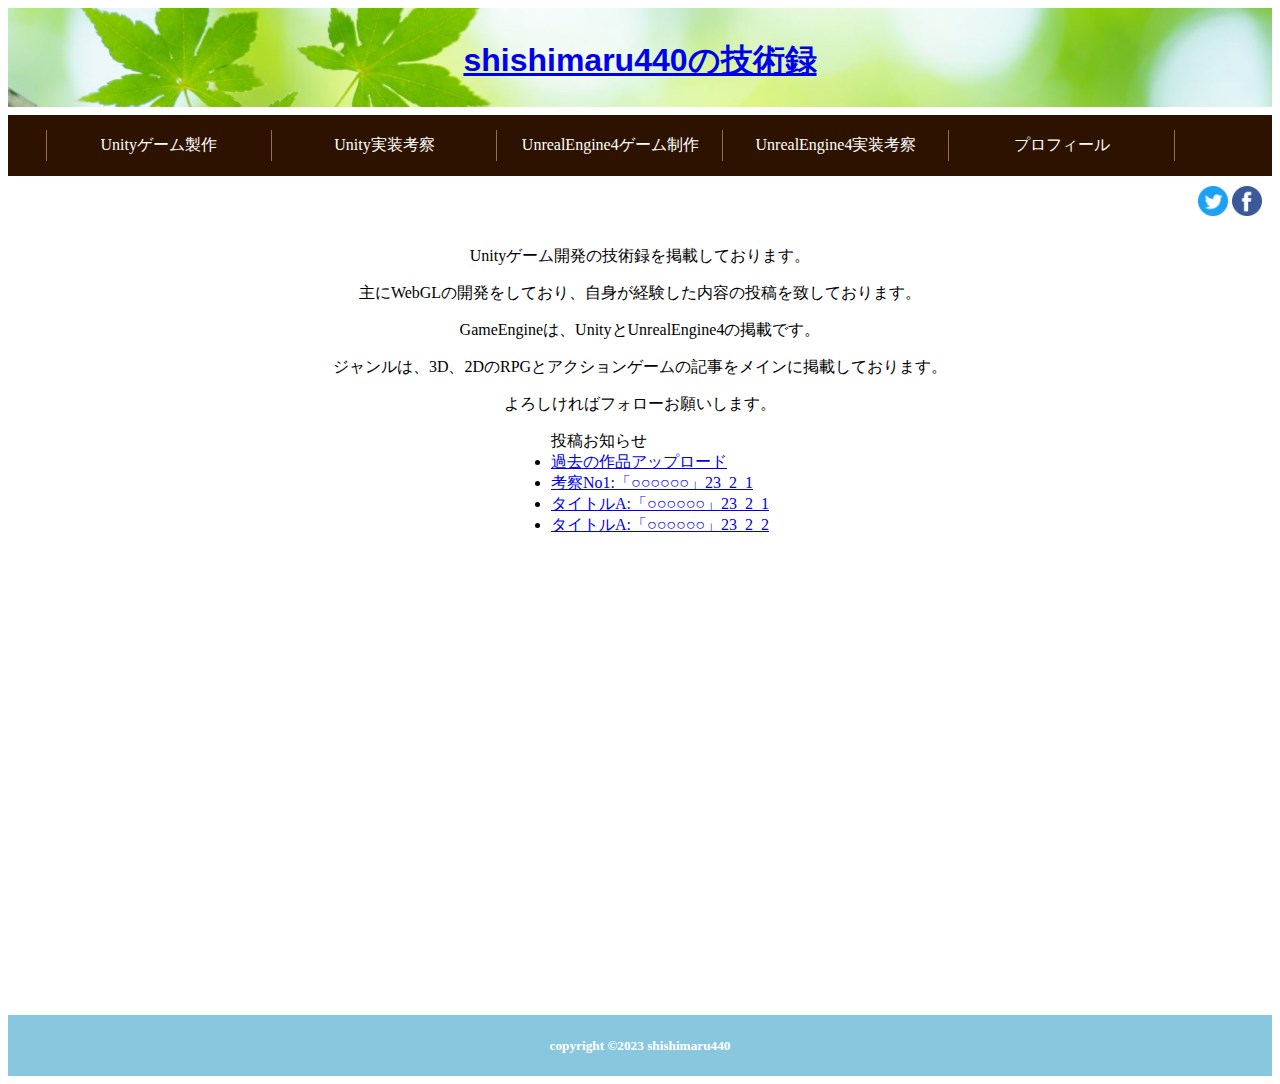
<file: index.html>
<!DOCTYPE html>
<html lang="ja">

  <head>
    <!-- Google tag (gtag.js) -->
<script async src="https://www.googletagmanager.com/gtag/js?id=G-H53C5B7P2W"></script>
<script>
  window.dataLayer = window.dataLayer || [];
  function gtag(){dataLayer.push(arguments);}
  gtag('js', new Date());

  gtag('config', 'G-H53C5B7P2W');
</script>
    <meta charset="UTF-8">
    <meta http-equiv="X-UA-Compatible" content="IE=edge">
    <meta name="viewport" content="width=device-width, initial-scale=1.0">
    <!-- ファビコン -->
    <link rel="shortcut icon" href="image/favicon.png" >
    <link rel="stylesheet" href="css/topstyle.css">
    <title>shishimaru440の技術録</title>
  </head>

  <body>
    <header>
      <div class="image-text">
        <p><a href="index.html">shishimaru440の技術録</a></p>
        <img src="image/5.jpg" width="100%" height="100%" alt="">
      </div>
      <nav id="g_navi">
        <ul>
          <li><a href="unityblog.html">Unityゲーム製作</a> </li>
          <li><a href="unityexp.html">Unity実装考察</a></li>
          <li><a href="UE4blog.html">UnrealEngine4ゲーム制作</a></li>
          <li><a href="UE4exp.html">UnrealEngine4実装考察</a></li>
          <li><a href="profile.html">プロフィール</a></li>
        </ul>
      </nav>
    </header>
    <div class="wrapper">
    <main>
      <div class="icon-position">
        <a href="https://twitter.com/615QpvEdoSRGPGK" target="_blank" rel="noopener noreferrer">
          <img src="image/Twitter.png" width="30px" height="30px" alt=""></a>
        <a href="https://www.facebook.com/profile.php?id=100021890242567" target="_blank" rel="noopener noreferrer">
          <img src="image/Facebook.png" width="30px" height="30px" alt=""></a>
      </div>
      <div class="main-text">
        <p>Unityゲーム開発の技術録を掲載しております。</p>
        <p>主にWebGLの開発をしており、自身が経験した内容の投稿を致しております。</p>
        <p>GameEngineは、UnityとUnrealEngine4の掲載です。</p>
        <p>ジャンルは、3D、2DのRPGとアクションゲームの記事をメインに掲載しております。</p>
        <p> よろしければフォローお願いします。</p>
      </div>
      <ul class="info-menu">
        <div>投稿お知らせ
          <li><a href="games.html"> 過去の作品アップロード</a>
          </li>
          <li><a href="unityexp23-2-1.html"> 考察No1:「○○○○○○」23_2_1</a>
          </li>
          <li><a href="#"> タイトルA:「○○○○○○」23_2_1</a>
          </li>
          <li><a href="#"> タイトルA:「○○○○○○」23_2_2</a>
          </li>
        </div>
      </ul>
    </main>
    <footer>
      <h5>copyright &copy;2023 shishimaru440</h5>
    </footer>
  </div>
  </body>

</html>
</file>
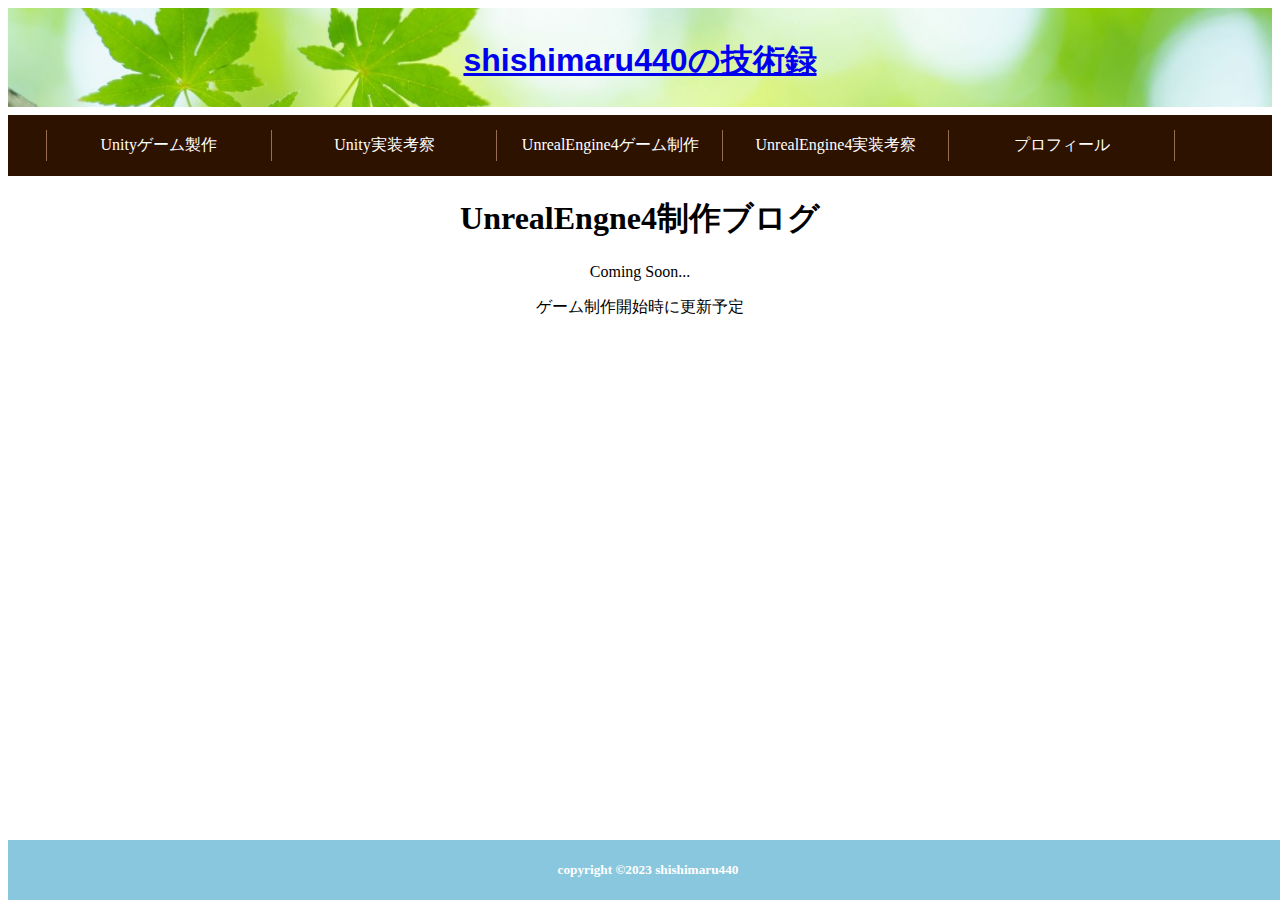
<file: UE4blog.html>
<!DOCTYPE html>
<html lang="ja">

  <head>
    <meta charset="UTF-8">
    <meta http-equiv="X-UA-Compatible" content="IE=edge">
    <meta name="viewport" content="width=device-width, initial-scale=1.0">
    <!-- ファビコン -->
    <link rel="shortcut icon" href="image/favicon.png">
    <link rel="stylesheet" href="css/selectstyle.css">
    <title>shishimaru440のの技術録</title>
  </head>

  <body>
    <header>
      <div class="image-text">
        <p><a href="index.html">shishimaru440の技術録</a></p>
        <img src="image/5.jpg" width="100%" height="100%" alt="">
      </div>
      <nav id="g_navi">
        <ul>
          <li><a href="unityblog.html">Unityゲーム製作</a> </li>
          <li><a href="unityexp.html">Unity実装考察</a></li>
          <li><a href="UE4blog.html">UnrealEngine4ゲーム制作</a></li>
          <li><a href="UE4exp.html">UnrealEngine4実装考察</a></li>
          <li><a href="profile.html">プロフィール</a></li>
        </ul>
      </nav>
    </header>
    <main>
      <h1>UnrealEngne4制作ブログ</h1>
      <div class="main-text">
        <p>Coming Soon...</p>
        <p>ゲーム制作開始時に更新予定</p>
      </div>
    </main>
    <footer>
      <h5>copyright &copy;2023 shishimaru440</h5>
    </footer>
  </body>

</html>
</file>
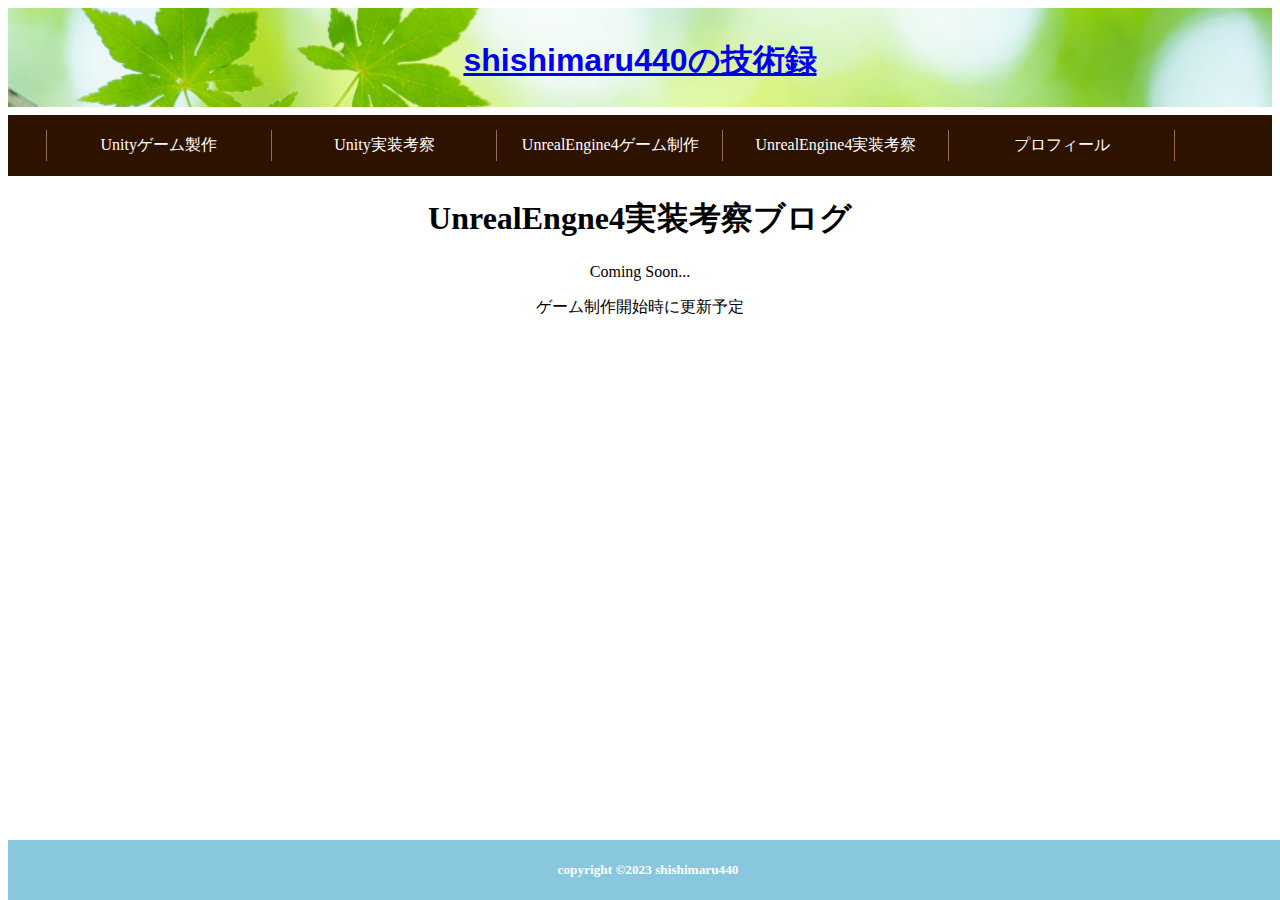
<file: UE4exp.html>
<!DOCTYPE html>
<html lang="ja">

  <head>
    <meta charset="UTF-8">
    <meta http-equiv="X-UA-Compatible" content="IE=edge">
    <meta name="viewport" content="width=device-width, initial-scale=1.0">
    <!-- ファビコン -->
    <link rel="shortcut icon" href="image/favicon.png">
    <link rel="stylesheet" href="css/selectstyle.css">
    <title>shishimaru440の技術録</title>
  </head>

  <body>
    <header>
      <div class="image-text">
        <p><a href="index.html">shishimaru440の技術録</a></p>
        <img src="image/5.jpg" width="100%" height="100%" alt="">
      </div>
      <nav id="g_navi">
        <ul>
          <li><a href="unityblog.html">Unityゲーム製作</a> </li>
          <li><a href="unityexp.html">Unity実装考察</a></li>
          <li><a href="UE4blog.html">UnrealEngine4ゲーム制作</a></li>
          <li><a href="UE4exp.html">UnrealEngine4実装考察</a></li>
          <li><a href="profile.html">プロフィール</a></li>
        </ul>
      </nav>
    </header>
    <main>
      <h1>UnrealEngne4実装考察ブログ</h1>
      <div class="main-text">
        <p>Coming Soon...</p>
        <p>ゲーム制作開始時に更新予定</p>
      </div>
    </main>
    <footer>
      <h5>copyright &copy;2023 shishimaru440</h5>
    </footer>
  </body>

</html>
</file>
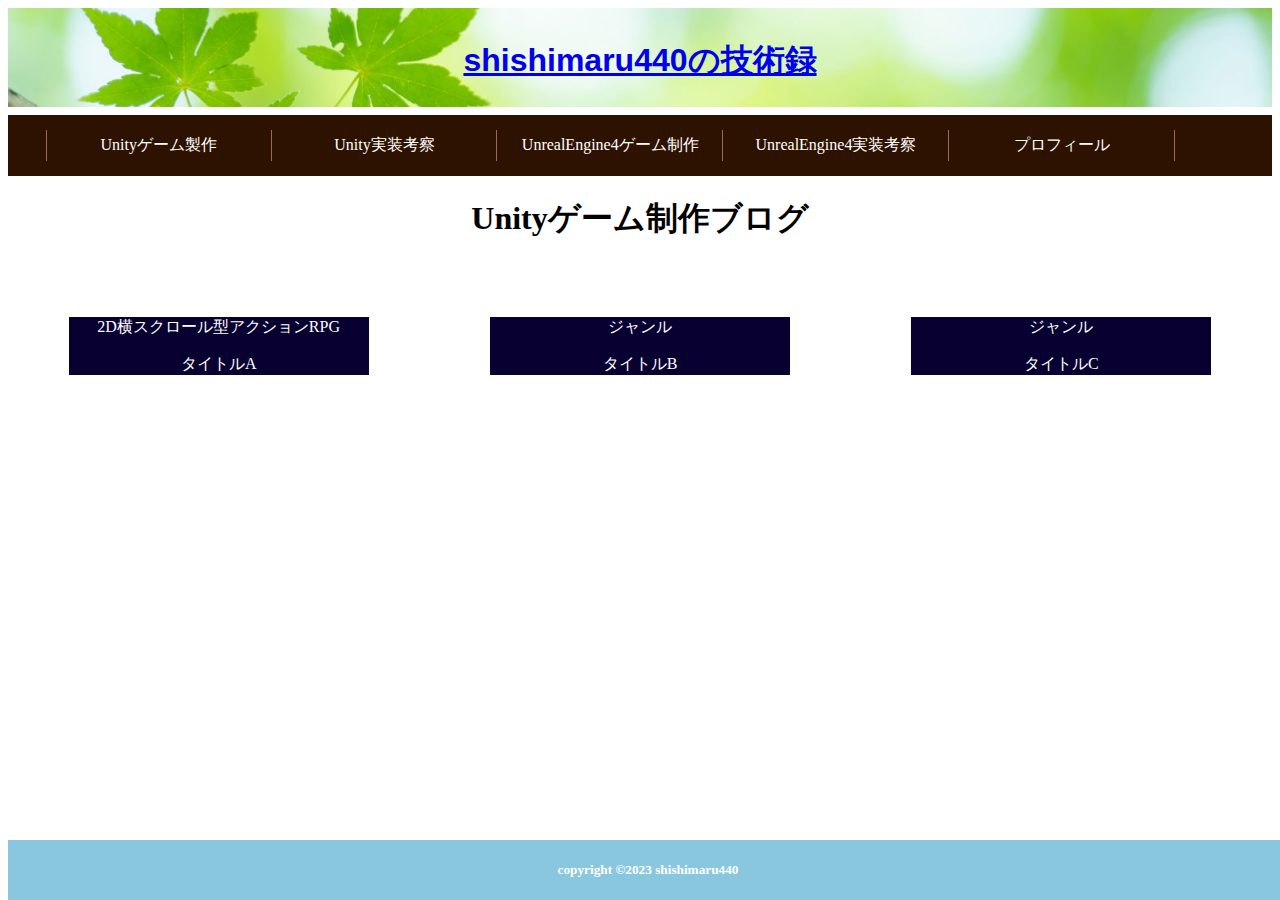
<file: unityblog.html>
<!DOCTYPE html>
<html lang="ja">

  <head>
    <meta charset="UTF-8">
    <meta http-equiv="X-UA-Compatible" content="IE=edge">
    <meta name="viewport" content="width=device-width, initial-scale=1.0">
    <!-- ファビコン -->
    <link rel="shortcut icon" href="image/favicon.png">
    <link rel="stylesheet" href="css/selectstyle.css">
    <title>shishimaru440の技術録</title>
  </head>

  <body>
    <header>
      <div class="image-text">
        <p><a href="index.html">shishimaru440の技術録</a></p>
        <img src="image/5.jpg" width="100%" height="100%" alt="">
      </div>
      <nav id="g_navi">
        <ul>
          <li><a href="unityblog.html">Unityゲーム製作</a> </li>
          <li><a href="unityexp.html">Unity実装考察</a></li>
          <li><a href="UE4blog.html">UnrealEngine4ゲーム制作</a></li>
          <li><a href="UE4exp.html">UnrealEngine4実装考察</a></li>
          <li><a href="profile.html">プロフィール</a></li>
        </ul>
      </nav>
    </header>
    <main>
      <h1>Unityゲーム制作ブログ</h1>
      <div class="contents">
      <div class="dropdown">
        <div class="menu">
          <div class="menu-title">
            <p>2D横スクロール型アクションRPG</p>
            <p>タイトルA</p>
          </div>
          <div class="sub-menu">
            <ol>
              <li><a href="unityblog23-2-1.html">ゲーム設計</a></li>
              <li><a href="unityblog23-2-2.html">その2</a></li>
              <li><a href="unityblog23-2-3.html">その3</a></li>
            </ol>
          </div>
        </div>
      </div>
      <div class="dropdown">
        <div class="menu">
          <div class="menu-title">
            <p>ジャンル</p>
            <p>タイトルB</p>
          </div>
          <div class="sub-menu">
            <ol>
              <li><a href="#">ゲーム設計</a></li>
              <li><a href="#">その2</a></li>
              <li><a href="#">その3</a></li>
            </ol>
          </div>
        </div>
      </div>
      <div class="dropdown">
        <div class="menu">
          <div class="menu-title">
            <p>ジャンル</p>
            <p>タイトルC</p>
          </div>
          <div class="sub-menu">
            <ol>
              <li><a href="#">ゲーム設計</a></li>
              <li><a href="#">その2</a></li>
              <li><a href="#">その3</a></li>
            </ol>
          </div>
        </div>
      </div>
    </div>
    </main>
    <footer>
      <h5>copyright &copy;2023 shishimaru440</h5>
    </footer>
  </body>

</html>
</file>
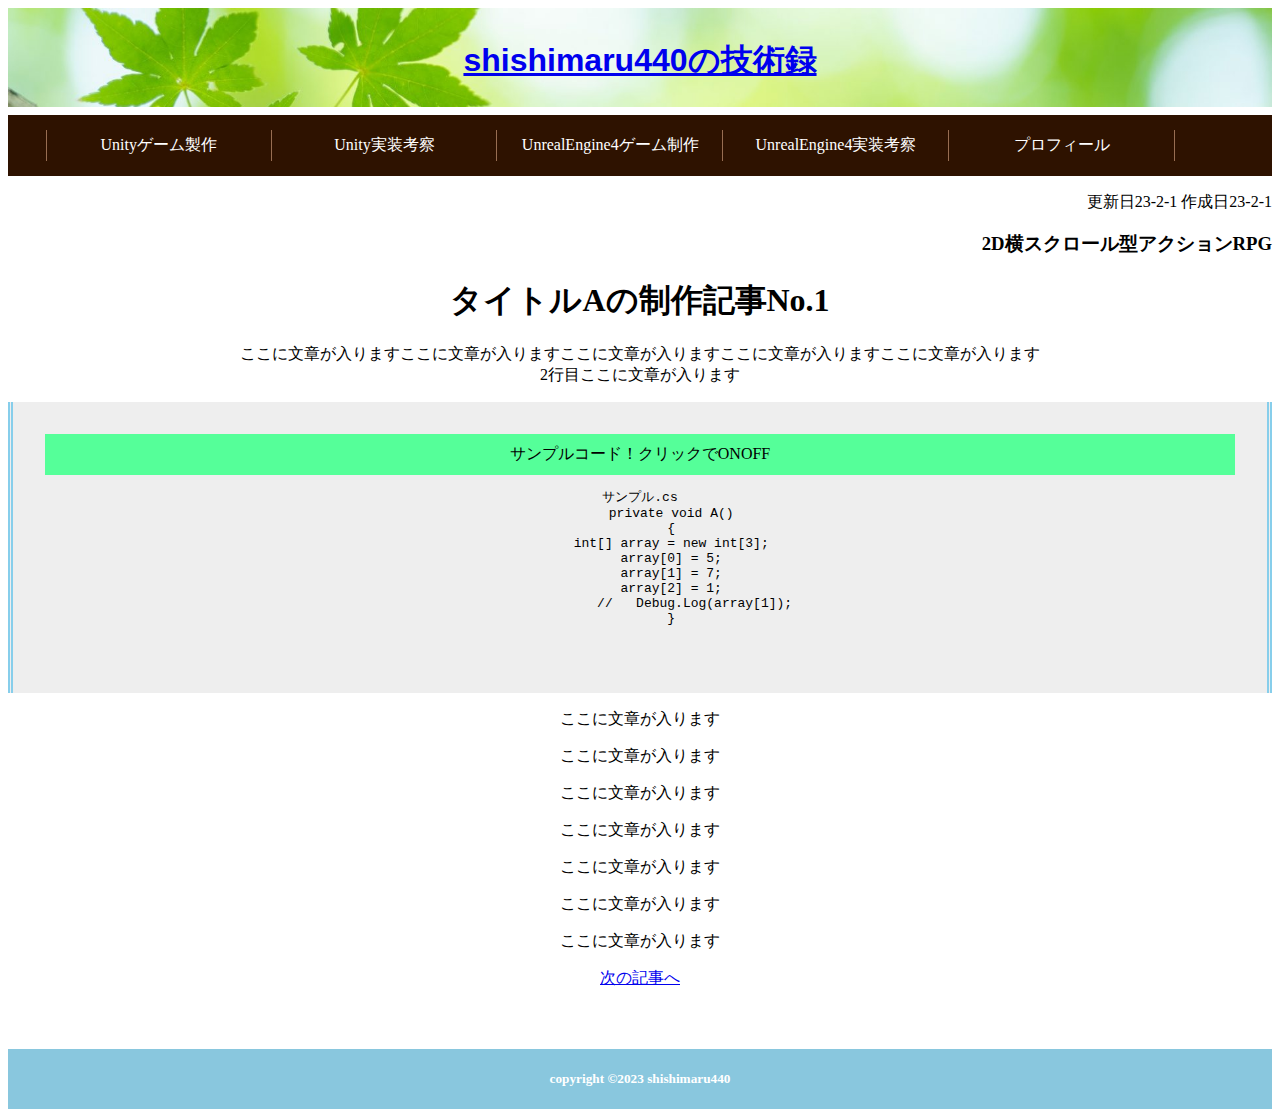
<file: unityblog23-2-1.html>
<!DOCTYPE html>
<html lang="ja">

  <head>
    <meta charset="UTF-8">
    <meta http-equiv="X-UA-Compatible" content="IE=edge">
    <meta name="viewport" content="width=device-width, initial-scale=1.0">
    <!-- ファビコン -->
    <link rel="shortcut icon" href="image/favicon.png">
    <link rel="stylesheet" href="css/page.css">
    <title>shishimaru440の技術録</title>
    <script src="https://ajax.googleapis.com/ajax/libs/jquery/3.4.1/jquery.min.js"></script>
    <script src="js/scroll.js"></script>
  </head>

  <body>
    <header>
      <div class="image-text">
        <p><a href="index.html">shishimaru440の技術録</a></p>
        <img src="image/5.jpg" width="100%" height="100%" alt="">
      </div>
      <nav id="g_navi">
        <ul>
          <li><a href="unityblog.html">Unityゲーム製作</a> </li>
          <li><a href="unityexp.html">Unity実装考察</a></li>
          <li><a href="UE4blog.html">UnrealEngine4ゲーム制作</a></li>
          <li><a href="UE4exp.html">UnrealEngine4実装考察</a></li>
          <li><a href="profile.html">プロフィール</a></li>
        </ul>
      </nav>
    </header>
    <div class="wrapper">
      <main>
        <div id="page_top"><a href="#">TOP</a></div>
        <div class="date-text">
          <p>更新日23-2-1 作成日23-2-1</p>
          <h3>2D横スクロール型アクションRPG</h3>
        </div>
        <div class="blog-text">
          <h1>タイトルAの制作記事No.1</h1>
          <p>ここに文章が入りますここに文章が入りますここに文章が入りますここに文章が入りますここに文章が入ります<br>
            2行目ここに文章が入ります<br>
          </p>
          <div class="box">
            <!-- forとidは同じにする事 -->
            <label for="6-15-1">サンプルコード！クリックでONOFF</label>
            <input type="checkbox" id="6-15-1" class="on-off" checked>
            <div>
              <pre><code>サンプル.cs
        private void A()
        {
        int[] array = new int[3];
        array[0] = 5;
        array[1] = 7;
        array[2] = 1;
              //   Debug.Log(array[1]);
        }
            </code></pre>
            </div>
          </div>
          <p>ここに文章が入ります</p>
          <p>ここに文章が入ります</p>
          <p>ここに文章が入ります</p>
          <p>ここに文章が入ります</p>
          <p>ここに文章が入ります</p>
          <p>ここに文章が入ります</p>
          <p>ここに文章が入ります</p>
          <a href="unityblog23-2-2.html">次の記事へ</a>
        </div>
      </main>
      <footer>
        <h5>copyright &copy;2023 shishimaru440</h5>
      </footer>
    </div>
  </body>

</html>
</file>
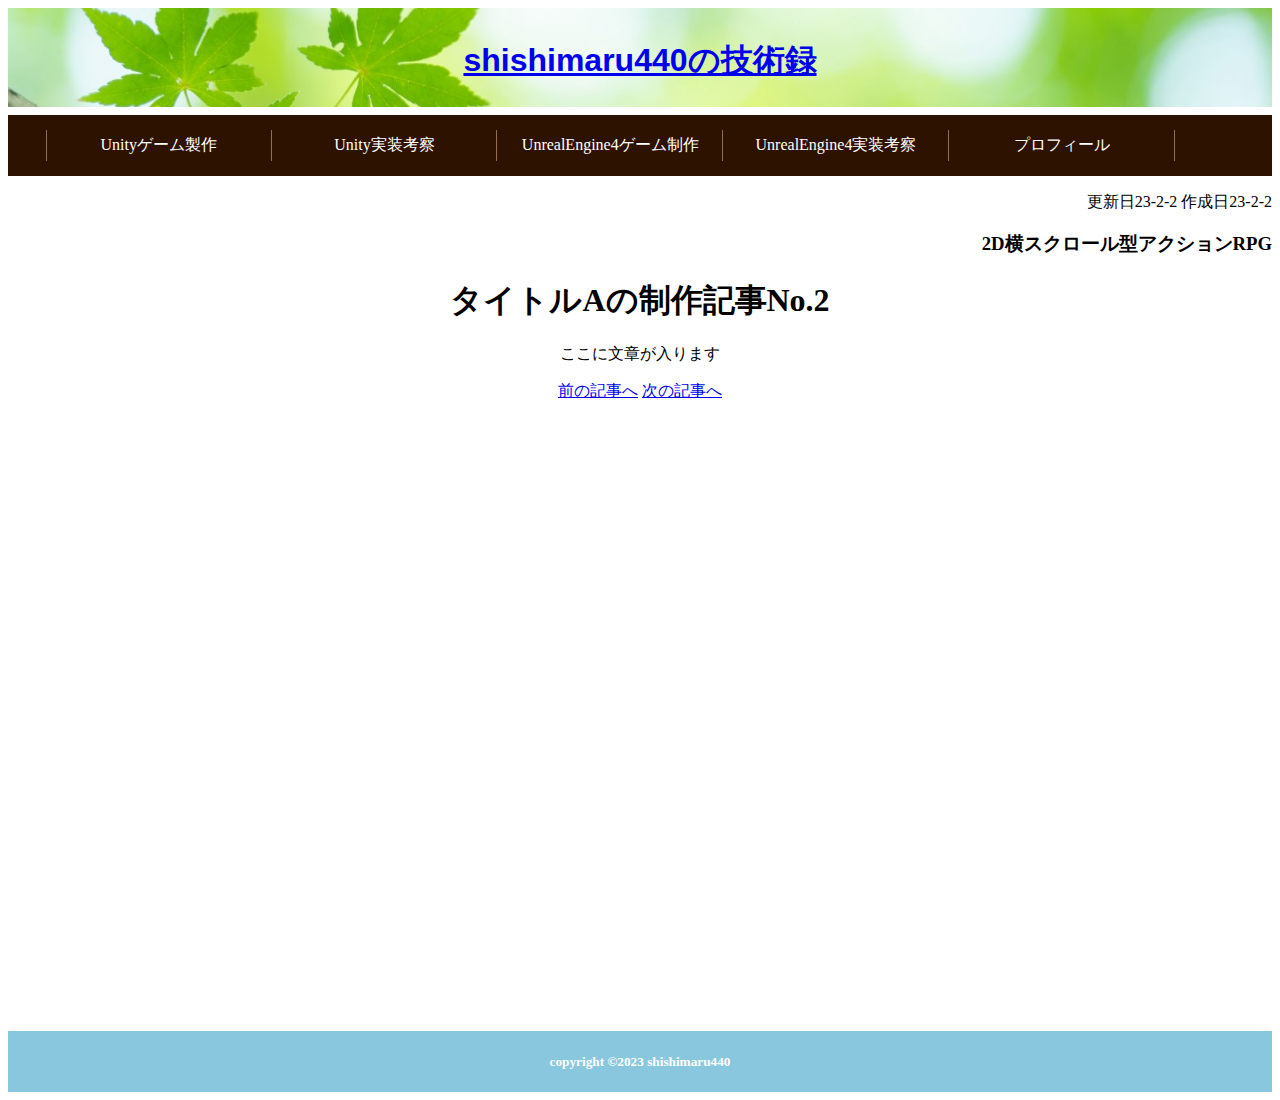
<file: unityblog23-2-2.html>
<!DOCTYPE html>
<html lang="ja">

  <head>
    <meta charset="UTF-8">
    <meta http-equiv="X-UA-Compatible" content="IE=edge">
    <meta name="viewport" content="width=device-width, initial-scale=1.0">
    <!-- ファビコン -->
    <link rel="shortcut icon" href="image/favicon.png">
    <link rel="stylesheet" href="css/page.css">
    <title>shishimaru440の技術録</title>
    <script src="https://ajax.googleapis.com/ajax/libs/jquery/3.4.1/jquery.min.js"></script>
    <script src="js/scroll.js"></script>
  </head>

  <body>
    <header>
      <div class="image-text">
        <p><a href="index.html">shishimaru440の技術録</a></p>
        <img src="image/5.jpg" width="100%" height="100%" alt="">
      </div>
      <nav id="g_navi">
        <ul>
          <li><a href="unityblog.html">Unityゲーム製作</a> </li>
          <li><a href="unityexp.html">Unity実装考察</a></li>
          <li><a href="UE4blog.html">UnrealEngine4ゲーム制作</a></li>
          <li><a href="UE4exp.html">UnrealEngine4実装考察</a></li>
          <li><a href="profile.html">プロフィール</a></li>
        </ul>
      </nav>
    </header>
    <div class="wrapper">
      <main>
        <div id="page_top"><a href="#">TOP</a></div>
        <div class="date-text">
          <p>更新日23-2-2 作成日23-2-2</p>
          <h3>2D横スクロール型アクションRPG</h3>
        </div>
        <div class="blog-text">
          <h1>タイトルAの制作記事No.2</h1>
          <p>ここに文章が入ります</p>
          <a href="unityblog23-2-1.html">前の記事へ</a>
          <a href="unityblog23-2-3.html">次の記事へ</a>
        </div>
      </main>
      <footer>
        <h5>copyright &copy;2023 shishimaru440</h5>
      </footer>
    </div>
  </body>

</html>
</file>
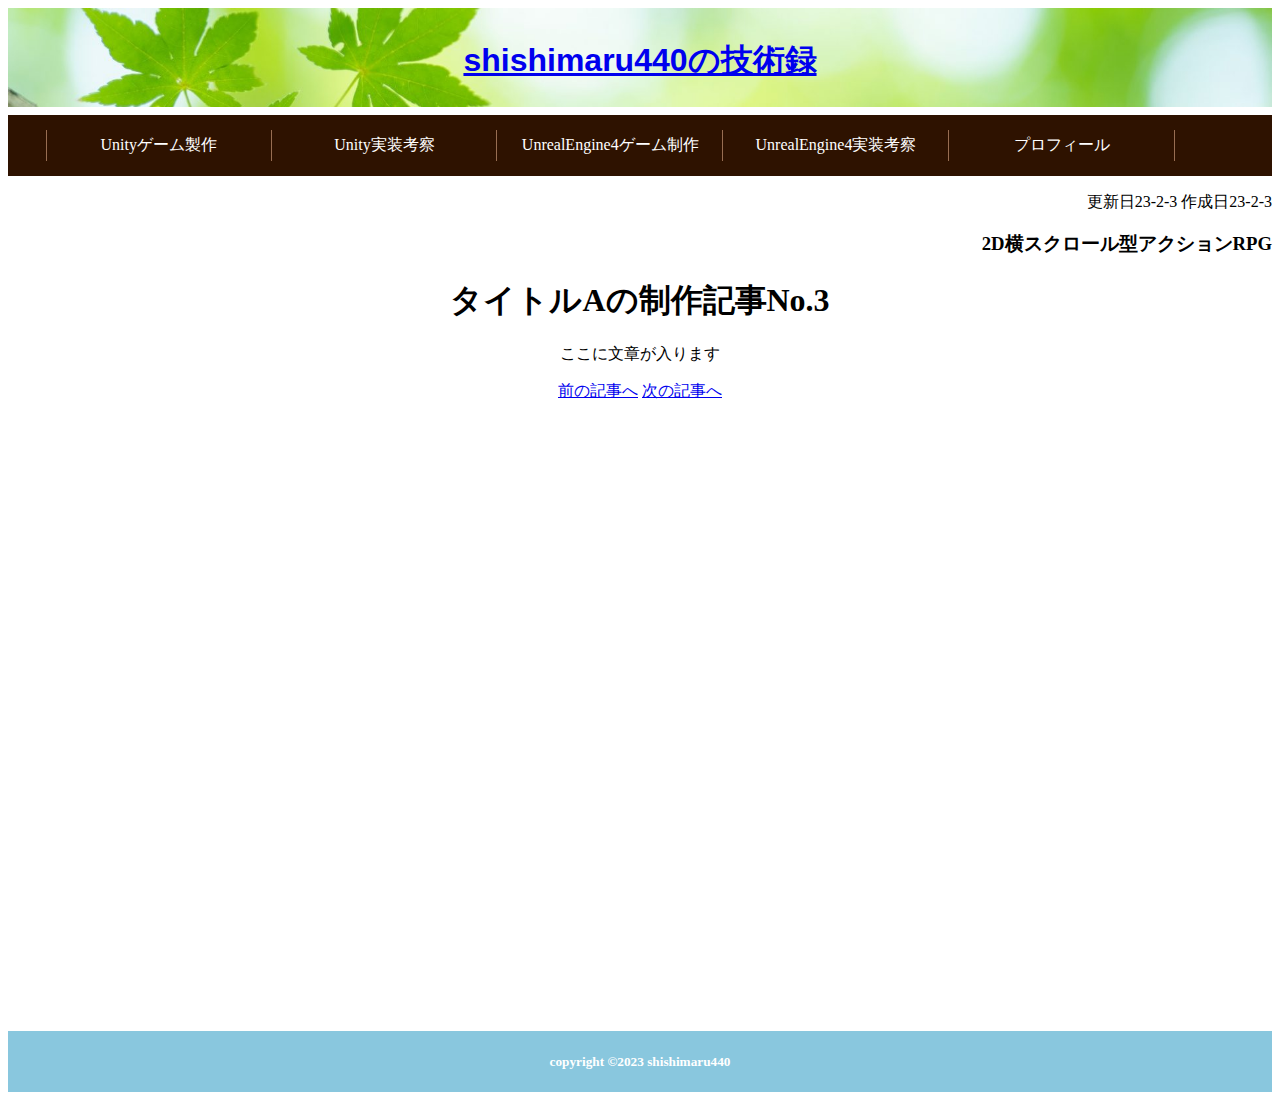
<file: unityblog23-2-3.html>
<!DOCTYPE html>
<html lang="ja">

  <head>
    <meta charset="UTF-8">
    <meta http-equiv="X-UA-Compatible" content="IE=edge">
    <meta name="viewport" content="width=device-width, initial-scale=1.0">
    <!-- ファビコン -->
    <link rel="shortcut icon" href="image/favicon.png">
    <link rel="stylesheet" href="css/page.css">
    <title>shishimaru440の技術録</title>
    <script src="https://ajax.googleapis.com/ajax/libs/jquery/3.4.1/jquery.min.js"></script>
    <script src="js/scroll.js"></script>
  </head>

  <body>
    <header>
      <div class="image-text">
        <p><a href="index.html">shishimaru440の技術録</a></p>
        <img src="image/5.jpg" width="100%" height="100%" alt="">
      </div>
      <nav id="g_navi">
        <ul>
          <li><a href="unityblog.html">Unityゲーム製作</a> </li>
          <li><a href="unityexp.html">Unity実装考察</a></li>
          <li><a href="UE4blog.html">UnrealEngine4ゲーム制作</a></li>
          <li><a href="UE4exp.html">UnrealEngine4実装考察</a></li>
          <li><a href="profile.html">プロフィール</a></li>
        </ul>
      </nav>
    </header>
    <div class="wrapper">
      <main>
        <div class="date-text">
          <p>更新日23-2-3 作成日23-2-3</p>
          <h3>2D横スクロール型アクションRPG</h3>
        </div>
        <div class="blog-text">
          <h1>タイトルAの制作記事No.3</h1>
          <p>ここに文章が入ります</p>
          <a href="unityblog23-2-2.html">前の記事へ</a>
          <a href="#">次の記事へ</a>
        </div>
      </main>
      <footer>
        <h5>copyright &copy;2023 shishimaru440</h5>
      </footer>
    </div>
  </body>

</html>
</file>
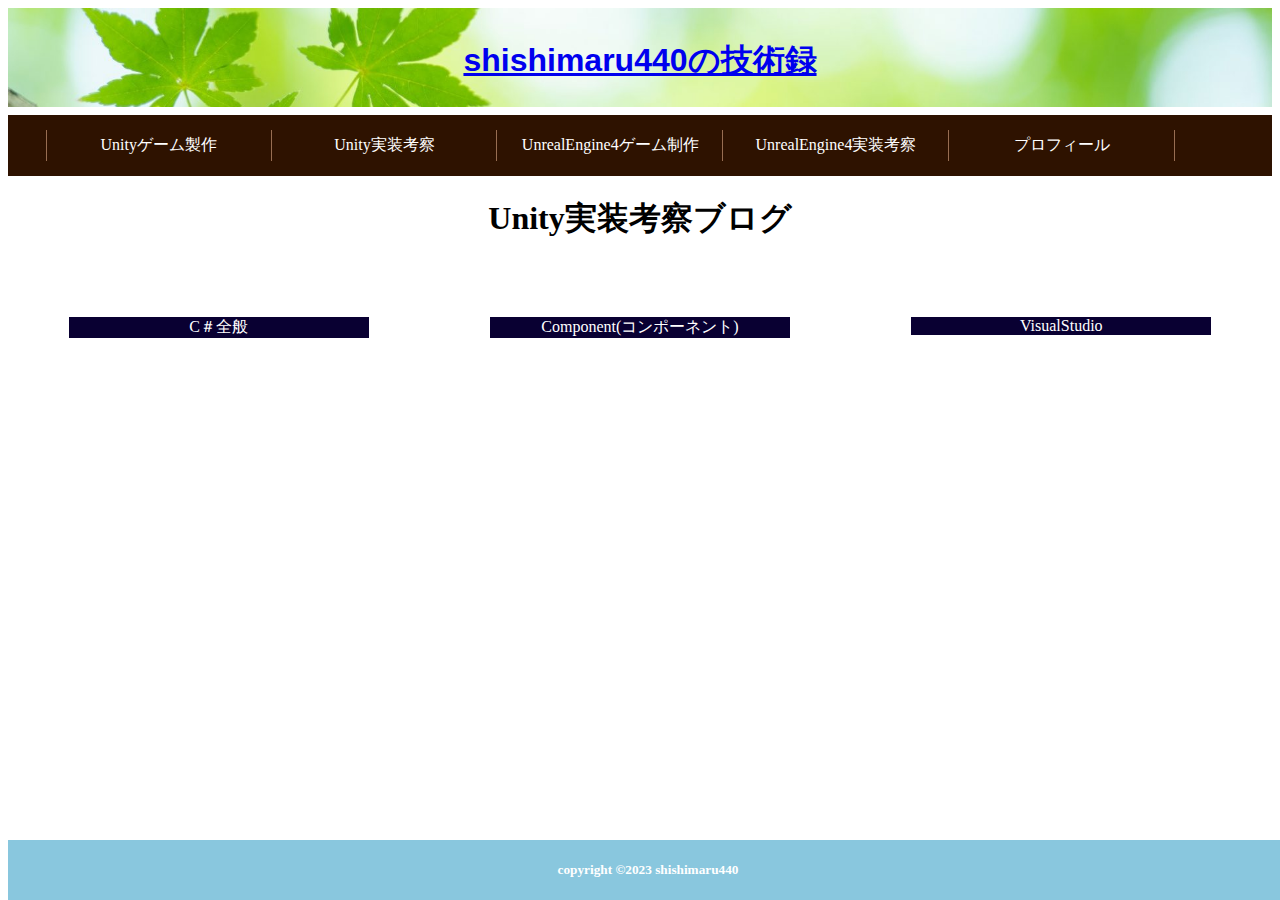
<file: unityexp.html>
<!DOCTYPE html>
<html lang="ja">

  <head>
    <meta charset="UTF-8">
    <meta http-equiv="X-UA-Compatible" content="IE=edge">
    <meta name="viewport" content="width=device-width, initial-scale=1.0">
    <!-- ファビコン -->
    <link rel="shortcut icon" href= "image/favicon.png" >
    <link rel="stylesheet" href="css/selectstyle.css">
    <title>shishimaru440の技術録</title>
  </head>

  <body>
    <header>
      <div class="image-text">
        <p><a href="index.html">shishimaru440の技術録</a></p>
        <img src="image/5.jpg" width="100%" height="100%" alt="">
      </div>
      <nav id="g_navi">
        <ul>
          <li><a href="unityblog.html">Unityゲーム製作</a> </li>
          <li><a href="unityexp.html">Unity実装考察</a></li>
          <li><a href="UE4blog.html">UnrealEngine4ゲーム制作</a></li>
          <li><a href="UE4exp.html">UnrealEngine4実装考察</a></li>
          <li><a href="profile.html">プロフィール</a></li>
        </ul>
      </nav>
    </header>
    <main>
      <h1>Unity実装考察ブログ</h1>
      <div class="contents">
      <div class="dropdown">
        <div class="menu">
          <div class="menu-title">
            <p>C＃全般</p>
          </div>
          <div class="sub-menu">
            <ol>
              <li><a href="unityexp23-2-1.html">考察No.1</a></li>
              <li><a href="unityexp23-2-2.html">考察No.2</a></li>
              <li><a href="unityexp23-2-3.html">考察No.3</a></li>
            </ol>
          </div>
        </div>
      </div>
      <div class="dropdown">
        <div class="menu">
          <div class="menu-title">
            <p>Component(コンポーネント)</p>
          </div>
          <div class="sub-menu">
            <ol>
              <li><a href="#">考察No.1</a></li>
              <li><a href="#">考察No.2</a></li>
              <li><a href="#">考察No.3</a></li>
            </ol>
          </div>
        </div>
      </div>
      <div class="dropdown">
        <div class="menu">
          <div class="menu-title">
            <p>VisualStudio</p>
          </div>
          <div class="sub-menu">
            <ol>
              <li><a href="#">考察No.1</a></li>
              <li><a href="#">考察No.2</a></li>
              <li><a href="#">考察No.3</a></li>
            </ol>
          </div>
        </div>
      </div>
    </div>
    </main>
    <footer>
      <h5>copyright &copy;2023 shishimaru440</h5>
    </footer>
  </body>
</html>
</file>
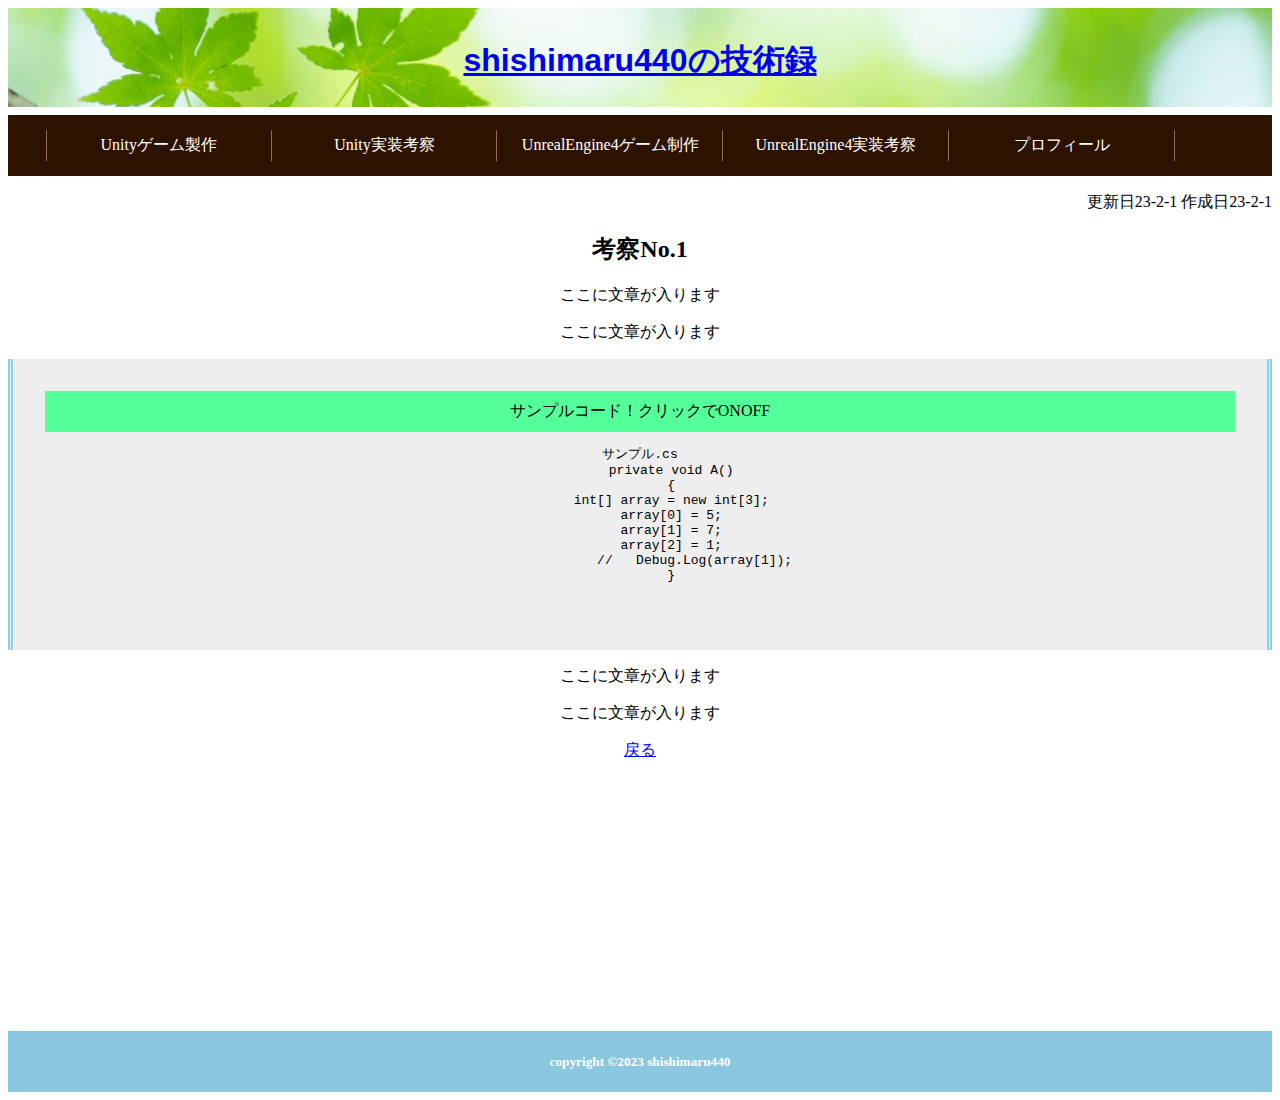
<file: unityexp23-2-1.html>
<!DOCTYPE html>
<html lang="ja">

  <head>
    <meta charset="UTF-8">
    <meta http-equiv="X-UA-Compatible" content="IE=edge">
    <meta name="viewport" content="width=device-width, initial-scale=1.0">
    <!-- ファビコン -->
    <link rel="shortcut icon" href="image/favicon.png">
    <link rel="stylesheet" href="css/page.css">
    <title>shishimaru440の技術録</title>
    <script src="https://ajax.googleapis.com/ajax/libs/jquery/3.4.1/jquery.min.js"></script>
    <script src="js/scroll.js"></script>
  </head>

  <body>
    <header>
      <div class="image-text">
        <p><a href="index.html">shishimaru440の技術録</a></p>
        <img src="image/5.jpg" width="100%" height="100%" alt="">
      </div>
      <nav id="g_navi">
        <ul>
          <li><a href="unityblog.html">Unityゲーム製作</a> </li>
          <li><a href="unityexp.html">Unity実装考察</a></li>
          <li><a href="UE4blog.html">UnrealEngine4ゲーム制作</a></li>
          <li><a href="UE4exp.html">UnrealEngine4実装考察</a></li>
          <li><a href="profile.html">プロフィール</a></li>
        </ul>
      </nav>
    </header>
    <div class="wrapper">
    <main>
      <div id="page_top"><a href="#">TOP</a></div>
      <p class="date-text">更新日23-2-1 作成日23-2-1</p>
      <div class="blog-text">
      <h2>考察No.1</h2>
      <p>ここに文章が入ります</p>
      <p>ここに文章が入ります</p>
        <div class="box">
          <!-- forとidは同じにする事 -->
          <label for="6-15-1">サンプルコード！クリックでONOFF</label>
          <input type="checkbox" id="6-15-1" class="on-off" checked>
          <div>
            <pre><code>サンプル.cs
        private void A()
        {
        int[] array = new int[3];
        array[0] = 5;
        array[1] = 7;
        array[2] = 1;
              //   Debug.Log(array[1]);
        }
            </code></pre>
          </div>
        </div>
        <p>ここに文章が入ります</p>
        <p>ここに文章が入ります</p>
        <a href="unityexp.html">戻る</a>
      </div>
    </main>
    <footer>
      <h5>copyright &copy;2023 shishimaru440</h5>
    </footer>
  </div>
  </body>

</html>
</file>
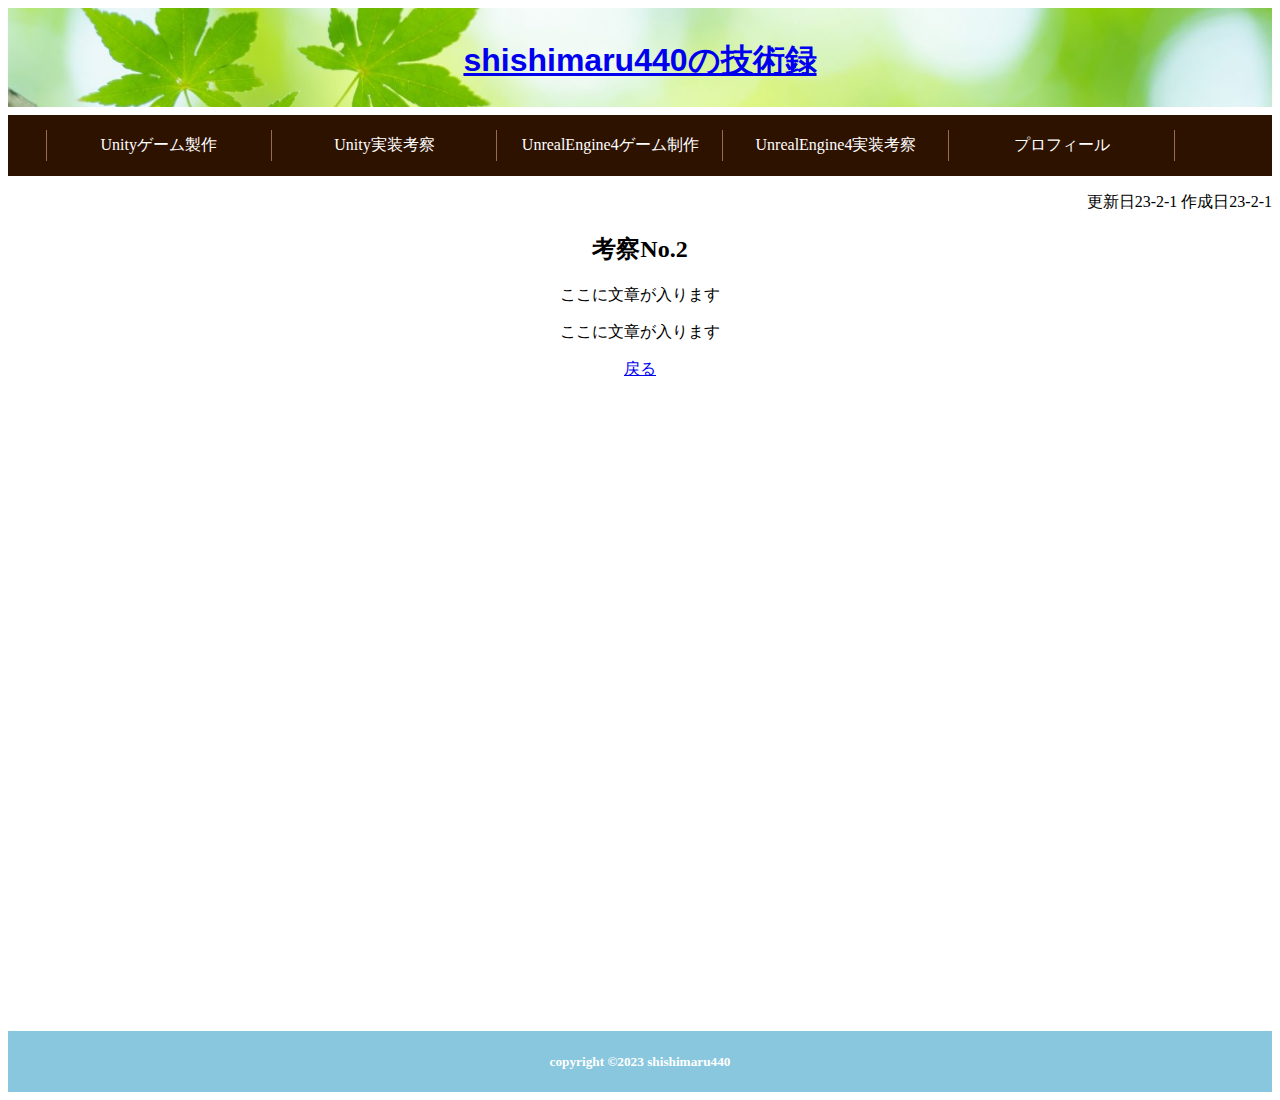
<file: unityexp23-2-2.html>
<!DOCTYPE html>
<html lang="ja">

  <head>
    <meta charset="UTF-8">
    <meta http-equiv="X-UA-Compatible" content="IE=edge">
    <meta name="viewport" content="width=device-width, initial-scale=1.0">
    <!-- ファビコン -->
    <link rel="shortcut icon" href="image/favicon.png">
    <link rel="stylesheet" href="css/page.css">
    <title>shishimaru440の技術録</title>
    <script src="https://ajax.googleapis.com/ajax/libs/jquery/3.4.1/jquery.min.js"></script>
    <script src="js/scroll.js"></script>
  </head>

  <body>
    <header>
      <div class="image-text">
        <p><a href="index.html">shishimaru440の技術録</a></p>
        <img src="image/5.jpg" width="100%" height="100%" alt="">
      </div>
      <nav id="g_navi">
        <ul>
          <li><a href="unityblog.html">Unityゲーム製作</a> </li>
          <li><a href="unityexp.html">Unity実装考察</a></li>
          <li><a href="UE4blog.html">UnrealEngine4ゲーム制作</a></li>
          <li><a href="UE4exp.html">UnrealEngine4実装考察</a></li>
          <li><a href="profile.html">プロフィール</a></li>
        </ul>
      </nav>
    </header>
    <div class="wrapper"> 
    <main>
      <div id="page_top"><a href="#">TOP</a></div>
      <p class="date-text">更新日23-2-1 作成日23-2-1</p>
      <div class="blog-text">
      <h2>考察No.2</h2>
      <p>ここに文章が入ります</p>
      <p>ここに文章が入ります</p>
        <a href="unityexp.html">戻る</a>
      </div>
    </main>
    <footer>
      <h5>copyright &copy;2023 shishimaru440</h5>
    </footer>
  </div>
  </body>

</html>
</file>
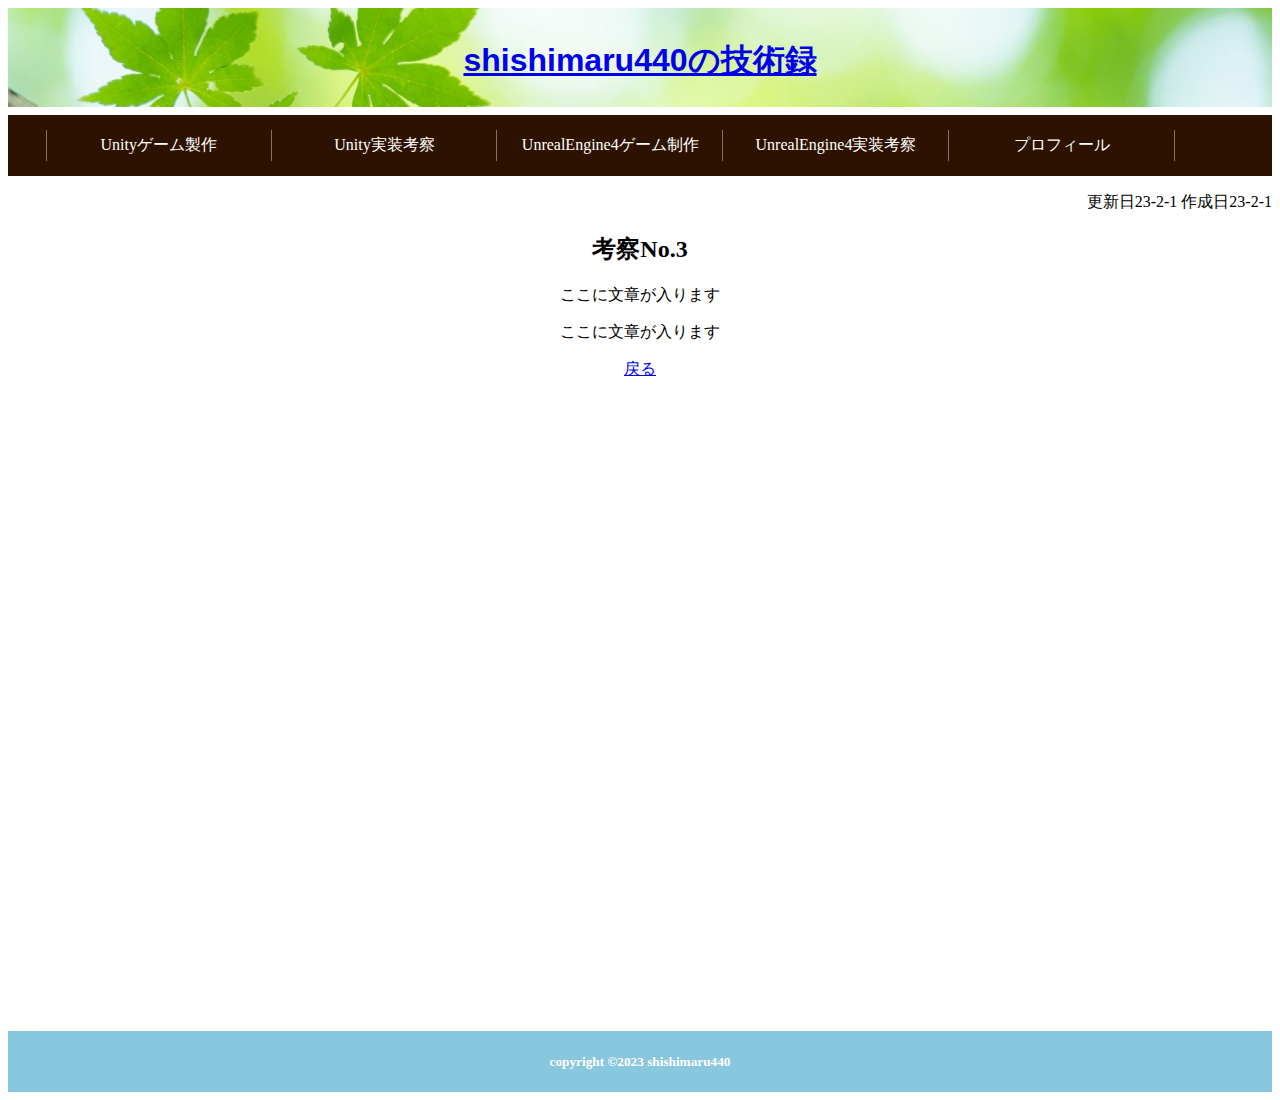
<file: unityexp23-2-3.html>
<!DOCTYPE html>
<html lang="ja">

  <head>
    <meta charset="UTF-8">
    <meta http-equiv="X-UA-Compatible" content="IE=edge">
    <meta name="viewport" content="width=device-width, initial-scale=1.0">
    <!-- ファビコン -->
    <link rel="shortcut icon" href="image/favicon.png">
    <link rel="stylesheet" href="css/page.css">
    <title>shishimaru440の技術録</title>
    <script src="https://ajax.googleapis.com/ajax/libs/jquery/3.4.1/jquery.min.js"></script>
    <script src="js/scroll.js"></script>
  </head>

  <body>
    <header>
      <div class="image-text">
        <p><a href="index.html">shishimaru440の技術録</a></p>
        <img src="image/5.jpg" width="100%" height="100%" alt="">
      </div>
      <nav id="g_navi">
        <ul>
          <li><a href="unityblog.html">Unityゲーム製作</a> </li>
          <li><a href="unityexp.html">Unity実装考察</a></li>
          <li><a href="UE4blog.html">UnrealEngine4ゲーム制作</a></li>
          <li><a href="UE4exp.html">UnrealEngine4実装考察</a></li>
          <li><a href="profile.html">プロフィール</a></li>
        </ul>
      </nav>
    </header>
    <div class="wrapper"> 
    <main>
      <div id="page_top"><a href="#">TOP</a></div>
      <p class="date-text">更新日23-2-1 作成日23-2-1</p>
      <div class="blog-text">
      <h2 >考察No.3</h2>
      <p>ここに文章が入ります</p>
      <p>ここに文章が入ります</p>
        <a href="unityexp.html">戻る</a>
      </div>
    </main>
    <footer>
      <h5>copyright &copy;2023 shishimaru440</h5>
    </footer>
    </div>
  </body>

</html>
</file>
<file: css/topstyle.css>
/* トップページに関して */

/* ヘッダー画像の上のテキスト */
.image-text {
	position: relative;
	color: white;
	/*文字は白に*/
	font-weight: bold;
	/*太字に*/
	font-size: 2em;
	/*サイズ2倍*/
	font-family: Quicksand, sans-serif;
	/*Google Font*/
	top: 0;
	left: 0;
}
.image-text p {
	position: absolute;
	top: 50%;
	left: 50%;
	-ms-transform: translate(-50%, -50%);
	-webkit-transform: translate(-50%, -50%);
	transform: translate(-50%, -50%);
	margin: 0;
	padding: 0;
}
.image-text a:hover {
	background: rgba(255, 0, 0, 0.3);
}

/* ヘッダーナビメニュー */
#g_navi {
	background: #2e1200;
}
#g_navi ul {
	overflow: hidden;
	margin: 0 auto;
	padding: 0 3%;
	width: 94%;
	max-width: 100%;
	list-style-type: none;
}
#g_navi ul li {
	position: relative;
	float: left;
	width: 19%;
}
#g_navi ul li:first-child::before {
	position: absolute;
	display: block;
	content: "";
	top: 25%;
	left: 0px;
	width: 1px;
	height: 50%;
	background-color: #976d52;
}
#g_navi ul li::after {
	position: absolute;
	display: block;
	content: "";
	top: 25%;
	right: 0px;
	width: 1px;
	height: 50%;
	background-color: #976d52;
}
#g_navi ul li a {
	display: block;
	padding: 20px 0px;
	color: #fff;
	text-align: center;
	text-decoration: none;
}
#g_navi ul li a:hover {
	background-color: #472108;
}

/* SNSアイコン */
.icon-position {
	text-align: right;
	padding: 10px;
}

/* お知らせに関して */
.info-menu {
	width: fit-content;
	margin: auto;
}

/* トップメッセージ全般 */
.main-text {
	text-align: center;
}

/* フッター関係 */
.wrapper{
  min-height: 100vh;
  position: relative;/*←相対位置*/
  padding-bottom: 120px;/*←footerの高さ*/
  box-sizing: border-box;/*←全て含めてmin-height:100vhに*/
}

footer{
	width: 100%;
	background-color: #89c7de;
	color: #fff;
	text-align: center;
	padding: 0px 0;
	position: absolute;/*←絶対位置*/
	bottom: 0; /*下に固定*/
}
</file>
<file: css/selectstyle.css>
/* 個々の記事の閲覧 */

/* ヘッダー画像の上のテキスト */
.image-text {
	position: relative;
	color: white;
	font-weight: bold;
	font-size: 2em;
	font-family: Quicksand, sans-serif;
	top: 0;
	left: 0;
}
.image-text p {
	position: absolute;
	top: 50%;
	left: 50%;
	-ms-transform: translate(-50%, -50%);
	-webkit-transform: translate(-50%, -50%);
	transform: translate(-50%, -50%);
	margin: 0;
	padding: 0;
}
.image-text a:hover {
	background: rgba(255, 0, 0, 0.3);
}

/* ヘッダーナビメニュー */
#g_navi {
	background: #2e1200;
}
#g_navi ul {
	overflow: hidden;
	margin: 0 auto;
	padding: 0 3%;
	width: 94%;
	max-width: 100%;
	list-style-type: none;
}
#g_navi ul li {
	position: relative;
	float: left;
	width: 19%;
}
#g_navi ul li:first-child::before {
	position: absolute;
	display: block;
	content: "";
	top: 25%;
	left: 0px;
	width: 1px;
	height: 50%;
	background-color: #976d52;
}
#g_navi ul li::after {
	position: absolute;
	display: block;
	content: "";
	top: 25%;
	right: 0px;
	width: 1px;
	height: 50%;
	background-color: #976d52;
}
#g_navi ul li a {
	display: block;
	padding: 20px 0px;
	color: #fff;
	text-align: center;
	text-decoration: none;
}
#g_navi ul li a:hover {
	background-color: #472108;
}

/* 見出し */
h1{
  text-align: center;
}
/* リニューアル中 */
.main-text{
  text-align: center;
}
/* ホバードロップダウン */
.dropdown {
  display: flex;
}
.menu {
  width: 300px;
  text-align: center;
}
.menu-title {
  background: #090032;
  color: #ffffff;
}
.sub-menu {
  display: none;
  background: #B9B9B9;
  position: relative;
	width: 250px;
}
.sub-menu > ul {
  list-style: none;
  margin: 0;
  padding: 0;
  width: 0px;
}
.sub-menu > ul > li > a {
  text-decoration: none;
  color: #ffffff;
}
.menu:hover .sub-menu {
  display: inline-block;
}

/* フッター関係 */
.wrapper{
  min-height: 100vh;
  position: relative;/*←相対位置*/
  padding-bottom: 120px;/*←footerの高さ*/
  box-sizing: border-box;/*←全て含めてmin-height:100vhに*/
}

footer{
	width: 100%;
	background-color: #89c7de;
	color: #fff;
	text-align: center;
	padding: 0px 0;
  position: absolute;/*←絶対位置*/
	bottom: 0; /*下に固定*/
}

/* 横並び */
.contents {
  display: flex;
  flex-wrap: wrap;
  justify-content: space-around;
  width: 100%;
  margin: 30px 0;
  padding-top: 30px;
}
</file>
<file: css/page.css>
/* 個々の投稿記事 */
/* ヘッダー画像の上のテキスト */
.image-text {
  position: relative;
  color: white;
  font-weight: bold;
  font-size: 2em;
  font-family: Quicksand, sans-serif;
  top: 0;
  left: 0;
}

.image-text p {
  position: absolute;
  top: 50%;
  left: 50%;
  -ms-transform: translate(-50%, -50%);
  -webkit-transform: translate(-50%, -50%);
  transform: translate(-50%, -50%);
  margin: 0;
  padding: 0;
}

.image-text a:hover {
  background: rgba(255, 0, 0, 0.3);
}

/* ヘッダーナビメニュー */
#g_navi {
  background: #2e1200;
}

#g_navi ul {
  overflow: hidden;
  margin: 0 auto;
  padding: 0 3%;
  width: 94%;
  max-width: 100%;
  list-style-type: none;
}

#g_navi ul li {
  position: relative;
  float: left;
  width: 19%;
}

#g_navi ul li:first-child::before {
  position: absolute;
  display: block;
  content: "";
  top: 25%;
  left: 0px;
  width: 1px;
  height: 50%;
  background-color: #976d52;
}

#g_navi ul li::after {
  position: absolute;
  display: block;
  content: "";
  top: 25%;
  right: 0px;
  width: 1px;
  height: 50%;
  background-color: #976d52;
}

#g_navi ul li a {
  display: block;
  padding: 20px 0px;
  color: #fff;
  text-align: center;
  text-decoration: none;
}

#g_navi ul li a:hover {
  background-color: #472108;
}

/* ブログの文章 */
.blog-text {
  text-align: center;
}
.date-text{
  text-align: right;
}

/* サンプルコードの表示 */
.box {
  border-left: 5px double skyblue;
  border-right: 5px double skyblue;
  background-color: #eee;
  padding: 2em;
}

.box label {
  background: #5f9;
  display: block;
  padding: 10px;
  margin-bottom: 5px;
  cursor: pointer;
}

.box input[type="checkbox"].on-off,
.box input[type="checkbox"].on-off+div {
  display: none;
}

.box input[type="checkbox"].on-off:checked+div {
  display: block;
}

.box div {
  margin: 0 0 20px;
}

/* 上に戻るボタン */
#page_top {
  position: fixed;
  bottom: 30px;
  right: 20px;
}

#page_top a {
  background-color: #999;
  color: #fff;
  text-align: center;
  text-decoration: none;
  padding: 20px 20px;
}

#page_top a:hover {
  background-color: #666;
  text-decoration: none;
}

/* フッター関係 */
.wrapper{
  min-height: 100vh;
  position: relative;/*←相対位置*/
  padding-bottom: 120px;/*←footerの高さ*/
  box-sizing: border-box;/*←全て含めてmin-height:100vhに*/
}

footer{
	width: 100%;
	background-color: #89c7de;
	color: #fff;
	text-align: center;
	padding: 0px 0;
position: absolute;/*←絶対位置*/
	bottom: 0; /*下に固定*/
}
</file>
